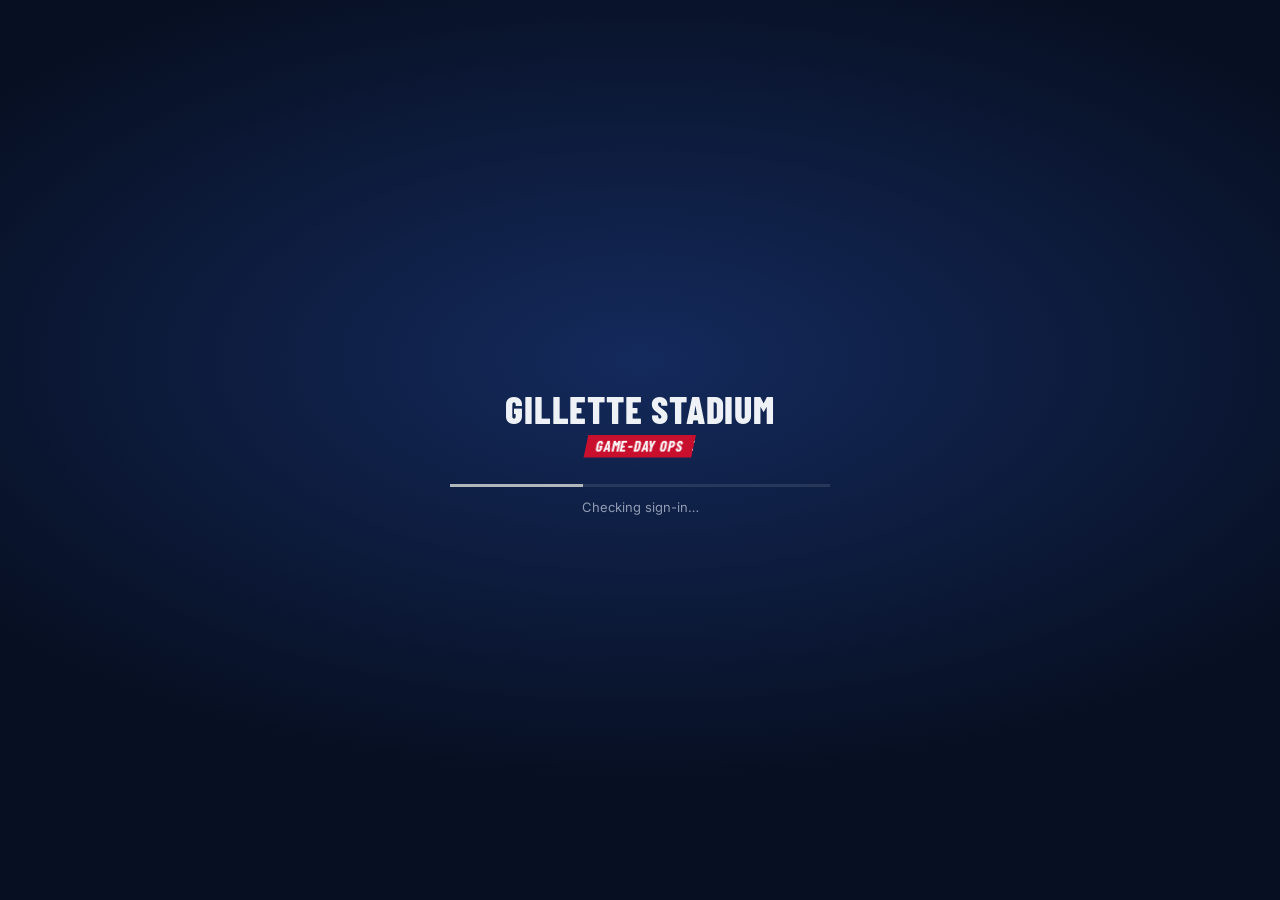
<file: index.html>
<!DOCTYPE html>
<html lang="en">
<head>
  <meta charset="utf-8" />
  <meta name="viewport" content="width=device-width, initial-scale=1" />
  <title>Gillette Stadium · Game-Day Ops</title>
  <link rel="preconnect" href="https://fonts.googleapis.com" />
  <link rel="preconnect" href="https://fonts.gstatic.com" crossorigin />
  <link href="https://fonts.googleapis.com/css2?family=Barlow+Condensed:wght@500;600;700;800&family=Inter:wght@400;500;600;700&display=swap" rel="stylesheet" />
  <!-- ArcGIS Maps SDK for JavaScript 5.1 (CDN: core + components + Calcite) -->
  <script type="module" src="https://js.arcgis.com/5.1/"></script>
  <link rel="stylesheet" href="styles.css" />
  <script type="module" src="header.js"></script>
  <script type="module" src="app.js"></script>
</head>
<body class="view-security">
  <!-- boot / sign-in -->
  <div id="boot" class="boot">
    <div class="boot-card">
      <div class="boot-brand"><span class="bb-a">GILLETTE STADIUM</span><span class="bb-b">GAME-DAY OPS</span></div>
      <div class="boot-bar"><i></i></div>
      <div id="bootMsg" class="boot-msg">Checking sign-in…</div>
    </div>
  </div>

  <!-- scorebug header -->
  <header id="scorebug" class="scorebug">
    <button id="brandHome" class="sb-brand" title="Reset to the opening view (Home)">
      <span class="sb-stripe"></span>
      <span class="sb-name"><b>GILLETTE STADIUM</b><small>GAME-DAY OPS · FOXBOROUGH</small></span>
    </button>
    <nav id="tabs" class="sb-tabs">
      <button data-v="security" class="on"><span class="k">1</span>SECURITY</button>
      <button data-v="carts"><span class="k">2</span>VIP CARTS</button>
      <button data-v="maint"><span class="k">3</span>MAINTENANCE</button>
      <button data-v="ops"><span class="k">4</span>OPERATIONS</button>
    </nav>
    <div id="kpis" class="sb-kpis"></div>
    <div class="sb-right">
      <div class="seg dim-seg" id="dimSeg" title="2D map or 3D scene (D)"><button data-d="2d" class="on">2D</button><button data-d="3d">3D</button></div>
      <div class="sb-clock"><span class="live-dot"></span><span>LIVE</span><b id="clock">--:--</b></div>
      <div class="sb-user"><span id="userName"></span><button id="signOutBtn" class="sb-icon" title="Sign out"><calcite-icon icon="sign-out" scale="s"></calcite-icon></button>
        <button id="hideHeaderBtn" class="sb-icon" title="Hide header (H)"><calcite-icon icon="chevrons-up" scale="s"></calcite-icon></button></div>
    </div>
  </header>
  <button id="headerTab" class="header-tab" title="Show header (H)"><calcite-icon icon="chevrons-down" scale="s"></calcite-icon></button>

  <!-- map -->
  <main class="stage">
    <arcgis-map id="map">
      <arcgis-zoom slot="top-left"></arcgis-zoom>
      <arcgis-expand slot="top-left" group="map-tools" mode="floating" expand-icon="layers">
        <arcgis-layer-list show-heading show-filter filter-placeholder="Filter layers" visibility-appearance="checkbox"></arcgis-layer-list>
      </arcgis-expand>
      <arcgis-expand slot="top-left" group="map-tools" mode="floating" expand-icon="legend">
        <arcgis-legend></arcgis-legend>
      </arcgis-expand>
      <arcgis-expand slot="top-left" group="map-tools" mode="floating" expand-icon="basemap">
        <arcgis-basemap-gallery></arcgis-basemap-gallery>
      </arcgis-expand>
      <arcgis-floor-filter slot="top-left"></arcgis-floor-filter>
    </arcgis-map>
    <arcgis-scene id="scene" hidden>
      <arcgis-zoom slot="top-left"></arcgis-zoom>
      <arcgis-navigation-toggle slot="top-left"></arcgis-navigation-toggle>
      <arcgis-compass slot="top-left"></arcgis-compass>
      <arcgis-expand slot="top-left" group="scene-tools" mode="floating" expand-icon="layers">
        <arcgis-layer-list show-heading show-filter filter-placeholder="Filter layers" visibility-appearance="checkbox"></arcgis-layer-list>
      </arcgis-expand>
      <arcgis-expand slot="top-left" group="scene-tools" mode="floating" expand-icon="legend">
        <arcgis-legend></arcgis-legend>
      </arcgis-expand>
      <arcgis-expand slot="top-left" group="scene-tools" mode="floating" expand-icon="basemap">
        <arcgis-basemap-gallery></arcgis-basemap-gallery>
      </arcgis-expand>
      <arcgis-floor-filter slot="top-left"></arcgis-floor-filter>
    </arcgis-scene>
    <div id="lowerThird" class="lower-third" hidden></div>
  </main>

  <!-- right board (slide-in) -->
  <aside id="board" class="board">
    <div class="board-h">
      <div class="bh-slab"><small id="boardKicker">CAMERAS · POSTS · INCIDENTS</small><b id="boardTitle">SECURITY DESK</b></div>
      <button id="boardRefresh" class="sb-icon" title="Refresh data"><calcite-icon icon="refresh" scale="s"></calcite-icon></button>
      <button id="boardToggle" class="sb-icon" title="Collapse board ( ] )"><calcite-icon icon="chevrons-right" scale="s"></calcite-icon></button>
    </div>
    <div class="board-body">
      <section data-v="carts" id="cartsBoard" hidden></section>
      <section data-v="security" id="secBoard"></section>
      <section data-v="maint" id="maintBoard" hidden></section>
      <section data-v="ops" id="opsBoard" hidden></section>
    </div>
  </aside>
  <button id="boardTab" class="board-tab" title="Open board ( ] )"><calcite-icon icon="chevrons-left" scale="s"></calcite-icon><span>BOARD</span></button>

  <!-- ticker -->
  <footer class="ticker">
    <div class="tk-label">GAME-DAY WIRE</div>
    <div class="tk-track"><div id="tickerRun" class="tk-run"></div></div>
    <div class="tk-note">Synthetic demo data</div>
  </footer>

  <!-- camera viewer -->
  <div id="camModal" class="cam-modal" hidden>
    <div class="cam-shell">
      <div class="cam-screen" id="camScreen">
        <img id="camImg" alt="Camera view" />
        <div class="cam-ovl tl"><b id="camId"></b><span id="camName"></span></div>
        <div class="cam-ovl tr"><span class="rec">● REC</span><span id="camTime"></span></div>
        <div class="cam-ovl bl" id="camWhere"></div>
        <div class="cam-ovl br" id="camType"></div>
        <div class="cam-fx" id="camFx"></div>
      </div>
      <div class="cam-side">
        <div class="cam-side-h"><span id="camStatus"></span><button id="camClose" class="sb-icon" title="Close (Esc)"><calcite-icon icon="x" scale="s"></calcite-icon></button></div>
        <dl id="camFacts" class="facts"></dl>
        <div class="cam-btns">
          <button id="camPrev" class="pbtn pb-neutral">◀ Prev</button>
          <button id="camMap" class="pbtn pb-reassign">Show on map</button>
          <button id="camNext" class="pbtn pb-neutral">Next ▶</button>
        </div>
        <p class="fineprint">Still rendered from the 3D Indoors model (geometry from the model, crowd synthetic). Not a live or recorded feed.</p>
      </div>
    </div>
  </div>

  <calcite-alert id="errAlert" kind="danger" icon="exclamation-mark-triangle" auto-close auto-close-duration="slow" placement="bottom-start">
    <div slot="title">Something went wrong</div>
    <div slot="message" id="errMsg"></div>
  </calcite-alert>
</body>
</html>
</file>
<file: styles.css>
/* =====================================================================================
   Gillette Stadium · Game-Day Ops – broadcast / scoreboard look
   Scorebug header, slide-in stat board on the right, game-day wire ticker at the bottom.
   Light theming: navy, silver, a single red accent. No logos.
   ===================================================================================== */
:root {
  --navy-0: #070f22;
  --navy-1: #0b1730;
  --navy-2: #12224a;
  --navy-3: #1c3166;
  --silver: #b0b7bc;
  --silver-2: #dfe3e6;
  --red: #c8102e;
  --red-d: #8e0a20;
  --gold: #d4af37;
  --ink: #eef2f7;
  --muted: #8f9bb3;
  --green: #2e8b57;
  --blue: #2f6db5;
  --purple: #6e4fa3;
  --top: 64px;
  --tick: 34px;
  --bw: 470px;
  --cond: "Barlow Condensed", "Arial Narrow", Arial, sans-serif;
  --sans: Inter, "Segoe UI", Arial, sans-serif;
}
[hidden] { display: none !important; }
* { box-sizing: border-box; }
html, body { margin: 0; height: 100%; overflow: hidden; background: var(--navy-0); color: var(--ink); font: 13px/1.35 var(--sans); }
button { font: inherit; color: inherit; }
body.header-hidden { --top: 0px; }

/* ---------------------------------------------------------------- boot */
.boot { position: fixed; inset: 0; z-index: 100; display: grid; place-items: center;
  background: radial-gradient(1200px 600px at 50% 40%, #142a5c 0%, var(--navy-0) 70%); transition: opacity .5s; }
.boot.hide { opacity: 0; pointer-events: none; }
.boot-card { width: 380px; text-align: center; }
.boot-brand { display: flex; flex-direction: column; font-family: var(--cond); letter-spacing: .06em; }
.bb-a { font-size: 38px; font-weight: 800; }
.bb-b { font-size: 15px; font-weight: 700; color: #fff; background: var(--red); align-self: center; padding: 1px 10px; transform: skewX(-12deg); }
.boot-bar { height: 3px; background: #ffffff1a; margin: 26px 0 12px; overflow: hidden; }
.boot-bar i { display: block; height: 100%; width: 35%; background: var(--silver); animation: slide 1.1s infinite ease-in-out; }
@keyframes slide { from { transform: translateX(-100%); } to { transform: translateX(300%); } }
.boot-msg { color: var(--muted); }
.boot-actions { margin-top: 18px; display: grid; gap: 10px; justify-items: center; }
.boot-help { color: var(--muted); font-size: 12px; }
.boot-help a { color: var(--silver-2); }

/* ---------------------------------------------------------------- scorebug */
.scorebug { position: fixed; top: 0; left: 0; right: 0; height: 64px; z-index: 20; display: flex; align-items: stretch;
  background: linear-gradient(180deg, #13244d 0%, var(--navy-1) 55%, #08122a 100%); border-bottom: 2px solid var(--silver);
  box-shadow: 0 6px 18px #0008; transition: transform .35s; }
body.header-hidden .scorebug { transform: translateY(-100%); }
.sb-brand { border: 0; margin: 0; cursor: pointer; text-align: left; font: inherit; transition: filter .15s;
  display: flex; align-items: center; gap: 12px; padding: 0 26px 0 0; background: linear-gradient(90deg, #fff 0, #e8ecef 100%);
  color: var(--navy-1); clip-path: polygon(0 0, 100% 0, calc(100% - 22px) 100%, 0 100%); min-width: 270px; }
.sb-stripe { width: 14px; height: 100%; background: linear-gradient(180deg, var(--red) 0 50%, var(--navy-2) 50% 100%); }
.sb-brand:hover { filter: brightness(1.06); }
.sb-brand:active { filter: brightness(.94); }
.sb-brand:focus-visible { outline: 3px solid var(--gold); outline-offset: -3px; }
.sb-name { display: flex; flex-direction: column; font-family: var(--cond); line-height: 1; }
.sb-name b { font-size: 25px; font-weight: 800; letter-spacing: .04em; }
.sb-name small { font-size: 12px; font-weight: 700; letter-spacing: .14em; color: var(--red); margin-top: 3px; }
.sb-tabs { display: flex; align-items: stretch; margin-left: 4px; }
.sb-tabs button { background: none; border: 0; cursor: pointer; font-family: var(--cond); font-weight: 700; font-size: 16px; letter-spacing: .07em;
  color: var(--muted); padding: 0 11px; display: flex; align-items: center; gap: 8px; position: relative; }
.sb-tabs button .k { font-size: 11px; width: 18px; height: 18px; display: grid; place-items: center; border: 1px solid #ffffff33; border-radius: 3px; }
.sb-tabs button:hover { color: var(--ink); }
.sb-tabs button.on { color: #fff; background: linear-gradient(180deg, #ffffff10, #ffffff00); }
.sb-tabs button.on::after { content: ""; position: absolute; left: 10px; right: 10px; bottom: 0; height: 4px; background: var(--red); }
.sb-tabs button.on .k { background: var(--red); border-color: var(--red); }
.sb-kpis { flex: 1; display: flex; align-items: center; gap: 6px; padding: 0 12px; overflow: hidden; }
.kpi { flex-shrink: 0; display: flex; flex-direction: column; justify-content: center; min-width: 70px; height: 46px; padding: 0 10px; background: #00000040;
  border: 1px solid #ffffff1a; border-top: 3px solid var(--k, var(--silver)); }
.kpi b { font-family: var(--cond); font-size: 24px; font-weight: 700; line-height: 1; letter-spacing: .02em; }
.kpi b small { font-size: 14px; color: var(--muted); font-weight: 600; }
.kpi span { font-size: 10px; letter-spacing: .1em; text-transform: uppercase; color: var(--muted); white-space: nowrap; }
.kpi.k-green { --k: var(--green); } .kpi.k-blue { --k: var(--blue); } .kpi.k-purple { --k: var(--purple); } .kpi.k-red { --k: var(--red); }
.kpi.k-red b { color: #ff6a7d; }
.sb-right { display: flex; align-items: center; gap: 10px; padding-right: 10px; }
.sb-clock { display: flex; align-items: center; gap: 6px; font-family: var(--cond); font-weight: 700; background: #000; padding: 6px 10px; border: 1px solid #ffffff22; }
.sb-clock span { font-size: 12px; letter-spacing: .12em; color: #ff5b6e; }
.sb-clock b { font-size: 22px; letter-spacing: .04em; min-width: 92px; text-align: right; font-variant-numeric: tabular-nums; }
.live-dot { width: 8px; height: 8px; border-radius: 50%; background: var(--red); animation: blink 1.2s infinite; }
@keyframes blink { 50% { opacity: .25; } }
.sb-user { display: flex; align-items: center; gap: 4px; color: var(--muted); font-size: 12px; }
.sb-icon { background: #ffffff10; border: 1px solid #ffffff22; border-radius: 4px; width: 28px; height: 28px; display: grid; place-items: center; cursor: pointer; color: var(--ink); }
.sb-icon:hover { background: #ffffff22; }
.header-tab { position: fixed; top: -2px; left: 50%; transform: translateX(-50%); z-index: 19; display: none; background: var(--navy-1); border: 1px solid var(--silver);
  border-top: 0; border-radius: 0 0 6px 6px; padding: 2px 16px; cursor: pointer; color: var(--ink); }
body.header-hidden .header-tab { display: block; }

/* ---------------------------------------------------------------- stage */
.stage { position: fixed; top: var(--top); left: 0; right: 0; bottom: var(--tick); transition: top .35s; }
arcgis-map, arcgis-scene { width: 100%; height: 100%; display: block; }
arcgis-layer-list, arcgis-legend, arcgis-basemap-gallery { max-height: min(62vh, 560px); overflow: auto; width: 300px; display: block; }
.dim-seg { border-color: #ffffff40; }
.dim-seg button { font-family: var(--cond); font-size: 16px; font-weight: 700; letter-spacing: .06em; padding: 6px 12px; }
.dim-seg.busy { opacity: .6; pointer-events: none; }
.lower-third { position: absolute; left: 70px; bottom: 18px; z-index: 5; background: linear-gradient(90deg, var(--navy-1), var(--navy-2)); border-left: 6px solid var(--red);
  padding: 8px 16px; font-family: var(--cond); box-shadow: 0 8px 22px #0009; max-width: 52vw; }
.lower-third b { font-size: 22px; letter-spacing: .04em; display: block; }
.lower-third span { font-size: 14px; color: var(--silver-2); letter-spacing: .04em; }

/* ---------------------------------------------------------------- board */
.board { position: fixed; top: calc(var(--top) + 10px); right: 10px; bottom: calc(var(--tick) + 10px); width: min(var(--bw), calc(100vw - 80px)); z-index: 15;
  display: flex; flex-direction: column; background: linear-gradient(180deg, #0d1b3bf2, #091430f5); border: 1px solid #ffffff22; box-shadow: 0 18px 40px #000a;
  transition: transform .35s ease, top .35s; }
body.board-collapsed .board { transform: translateX(calc(100% + 20px)); }
.board-tab { position: fixed; right: 0; top: calc(var(--top) + 90px); z-index: 14; display: none; flex-direction: column; align-items: center; gap: 6px; padding: 10px 6px;
  background: var(--red); border: 0; border-radius: 6px 0 0 6px; cursor: pointer; color: #fff; font-family: var(--cond); font-weight: 700; letter-spacing: .12em; }
.board-tab span { writing-mode: vertical-rl; }
body.board-collapsed .board-tab { display: flex; }
.board-h { display: flex; align-items: center; gap: 6px; padding: 0 8px 0 0; border-bottom: 2px solid var(--silver); }
.bh-slab { flex: 1; display: flex; flex-direction: column; padding: 8px 30px 8px 14px; background: linear-gradient(90deg, var(--red) 0, var(--red-d) 100%);
  clip-path: polygon(0 0, 100% 0, calc(100% - 18px) 100%, 0 100%); font-family: var(--cond); max-width: 340px; }
.bh-slab small { font-size: 11px; letter-spacing: .16em; font-weight: 700; opacity: .85; }
.bh-slab b { font-size: 22px; letter-spacing: .06em; line-height: 1; }
.board-h .sb-icon:first-of-type { margin-left: auto; }
.board-body { flex: 1; overflow: auto; padding: 10px 12px 14px; }
.board-body section > h3, .sec-h { font-family: var(--cond); font-weight: 700; font-size: 15px; letter-spacing: .12em; color: var(--silver-2); margin: 14px 0 6px;
  display: flex; align-items: center; gap: 8px; text-transform: uppercase; }
.sec-h::before { content: ""; width: 4px; height: 14px; background: var(--red); }
.sec-h small { margin-left: auto; font-family: var(--sans); font-size: 11px; letter-spacing: 0; color: var(--muted); text-transform: none; font-weight: 500; }
.fineprint { color: var(--muted); font-size: 11px; margin: 12px 2px 0; }

.pill { display: inline-block; font-size: 10.5px; font-weight: 700; letter-spacing: .04em; padding: 2px 7px; border-radius: 3px; color: #fff; white-space: nowrap; text-transform: uppercase; }
.pill.t-green { background: var(--green); } .pill.t-blue { background: var(--blue); } .pill.t-purple { background: var(--purple); } .pill.t-red { background: var(--red); }
.pill.t-muted { background: #4a556b; }
.t-red { color: #ff6a7d; }

/* controls */
.bd-controls { display: flex; align-items: center; gap: 10px; flex-wrap: wrap; margin: 2px 0 10px; }
.seg { display: inline-flex; border: 1px solid #ffffff2a; border-radius: 4px; overflow: hidden; }
.seg button { background: #ffffff08; border: 0; padding: 5px 10px; cursor: pointer; font-weight: 600; font-size: 12px; color: var(--muted); }
.seg button + button { border-left: 1px solid #ffffff2a; }
.seg button.on { background: var(--silver-2); color: var(--navy-1); }
.chk { display: inline-flex; align-items: center; gap: 5px; color: var(--muted); font-size: 12px; cursor: pointer; }
.chk input { accent-color: var(--red); }

/* ---------------------------------------------------------------- cart table */
.ctable { border: 1px solid #ffffff1a; }
.crow { display: grid; grid-template-columns: 44px minmax(90px, 1fr) 58px 104px 44px; gap: 4px 8px; align-items: center; padding: 7px 8px;
  border-bottom: 1px solid #ffffff12; cursor: pointer; position: relative; border-left: 4px solid var(--tone, transparent); }
.crow:not(.chead):hover { background: #ffffff0a; }
.crow.sel { background: linear-gradient(90deg, #d4af3722, #d4af3708); box-shadow: inset 0 0 0 1px #d4af3788; }
.chead { cursor: default; background: #00000055; font-size: 10px; letter-spacing: .12em; text-transform: uppercase; color: var(--muted); font-weight: 700; border-left-color: transparent; }
.crow > span { min-width: 0; }
.crow b, .crow small { display: block; overflow: hidden; text-overflow: ellipsis; white-space: nowrap; }
.crow small { color: var(--muted); font-size: 11px; }
.badge-c { display: flex; flex-direction: column; align-items: center; justify-content: center; width: 44px; height: 40px; background: linear-gradient(180deg, #f3f5f7, #c9cfd4);
  color: var(--navy-1); border-radius: 3px; box-shadow: inset 0 -3px 0 var(--tone, #888); font-family: var(--cond); }
.badge-c b { font-size: 21px; line-height: .9; } .badge-c small { font-size: 9px; letter-spacing: .14em; color: #44506a; }
.c-fl b { font-family: var(--cond); font-size: 19px; letter-spacing: .04em; line-height: 1; }
.c-eta { font-family: var(--cond); font-size: 18px; font-variant-numeric: tabular-nums; white-space: nowrap; line-height: 1.05; }
.c-eta small { display: block; font-family: var(--sans); font-size: 10px; letter-spacing: .06em; text-transform: uppercase; }
.c-act { grid-column: 2 / -1; display: flex; gap: 8px; align-items: center; justify-content: flex-end; padding-top: 4px; }
.c-act .c-st { margin-right: auto; }
.c-act .pbtn { font-size: 13px; padding: 5px 10px 4px; }
.c-more { grid-column: 1 / -1; font-size: 12px; color: var(--silver-2); background: #00000033; padding: 6px 8px; border-left: 2px solid var(--gold); }
.c-more b { display: inline; color: var(--muted); font-weight: 600; margin-right: 4px; }
.c-more div + div { margin-top: 3px; }

/* ---------------------------------------------------------------- physical buttons */
.pbtn { --b1: #e9edf1; --b2: #b9c1c8; --lip: #7d8791; --tx: var(--navy-1);
  position: relative; border: 0; border-radius: 5px; padding: 6px 10px 5px; cursor: pointer; font-family: var(--cond); font-weight: 700; font-size: 14px;
  letter-spacing: .06em; text-transform: uppercase; color: var(--tx); white-space: nowrap;
  background: linear-gradient(180deg, var(--b1) 0%, var(--b2) 100%);
  box-shadow: 0 4px 0 var(--lip), 0 6px 10px #0009, inset 0 1px 0 #ffffffb0, inset 0 -1px 0 #0000002a;
  transform: translateY(-2px); transition: transform .06s, box-shadow .06s, filter .1s; }
.pbtn:hover { filter: brightness(1.07); }
.pbtn:active, .pbtn.open { transform: translateY(2px); box-shadow: 0 0 0 var(--lip), 0 2px 4px #0009, inset 0 2px 4px #00000040; }
.pbtn .caret { display: inline-block; margin-left: 3px; transition: transform .15s; }
.pbtn.open .caret { transform: rotate(180deg); }
.pb-cancel { --b1: #e2364f; --b2: #a90c25; --lip: #5e0613; --tx: #fff; text-shadow: 0 1px 0 #0006; }
.pb-reassign { --b1: #3b6fc9; --b2: #1d3f86; --lip: #0d214d; --tx: #fff; text-shadow: 0 1px 0 #0006; }
.pb-neutral { --b1: #eef1f4; --b2: #b9c1c8; --lip: #6f7983; }

/* dropdown menu */
.menu { position: fixed; z-index: 60; width: 300px; max-height: min(460px, 70vh); display: flex; flex-direction: column; background: #0f1d3f; border: 1px solid #ffffff2e;
  border-top: 3px solid var(--silver); box-shadow: 0 18px 40px #000c; border-radius: 4px; animation: drop .12s ease-out; }
.menu-cancel { border-top-color: var(--red); } .menu-reassign { border-top-color: var(--blue); width: 330px; }
@keyframes drop { from { opacity: 0; transform: translateY(-6px); } }
.menu-h { padding: 8px 10px; border-bottom: 1px solid #ffffff1a; font-family: var(--cond); font-size: 16px; letter-spacing: .05em; }
.menu-h small { display: block; font-family: var(--sans); font-size: 11px; color: var(--muted); letter-spacing: 0; }
.menu-tabs { display: flex; border-bottom: 1px solid #ffffff1a; }
.menu-tabs button { flex: 1; background: none; border: 0; padding: 7px; cursor: pointer; color: var(--muted); font-weight: 600; font-size: 12px; }
.menu-tabs button.on { color: #fff; box-shadow: inset 0 -3px 0 var(--blue); }
.menu-search { margin: 8px; padding: 7px 9px; background: #00000055; border: 1px solid #ffffff2a; border-radius: 4px; color: var(--ink); font: inherit; outline: none; }
.menu-search:focus { border-color: var(--blue); }
.menu-list { overflow: auto; flex: 1; padding-bottom: 4px; }
.menu > .mi { margin: 0; }
.mi { display: flex; gap: 10px; align-items: flex-start; width: 100%; text-align: left; background: none; border: 0; padding: 8px 12px; cursor: pointer; color: var(--ink); }
.mi:hover { background: #ffffff12; }
.mi calcite-icon { margin-top: 2px; color: var(--silver); }
.mi b { display: block; font-weight: 600; } .mi small { display: block; color: var(--muted); font-size: 11px; }
.mi.cur { box-shadow: inset 3px 0 0 var(--gold); } .mi.cur b { color: var(--gold); }
.mi.danger b, .mi.danger calcite-icon { color: #ff6a7d; }
.mg { padding: 8px 12px 3px; font-size: 10px; letter-spacing: .14em; text-transform: uppercase; color: var(--muted); font-weight: 700; position: sticky; top: 0; background: #0f1d3f; }

/* ---------------------------------------------------------------- generic board pieces */
.stat-row { display: grid; grid-template-columns: repeat(auto-fit, minmax(78px, 1fr)); gap: 6px; }
.stat { background: #00000040; border: 1px solid #ffffff14; border-top: 3px solid var(--k, var(--silver)); padding: 6px 8px; }
.stat b { font-family: var(--cond); font-size: 26px; line-height: 1; display: block; }
.stat span { font-size: 10px; letter-spacing: .1em; text-transform: uppercase; color: var(--muted); }
.stat.k-green { --k: var(--green); } .stat.k-blue { --k: var(--blue); } .stat.k-purple { --k: var(--purple); } .stat.k-red { --k: var(--red); }
.list { display: grid; gap: 4px; }
.li { display: grid; grid-template-columns: 1fr auto; gap: 2px 10px; align-items: center; text-align: left; background: #ffffff07; border: 1px solid #ffffff10;
  border-left: 4px solid var(--tone, #556); padding: 7px 9px; cursor: pointer; width: 100%; }
.li:hover { background: #ffffff12; }
.li b { font-weight: 600; } .li small { grid-column: 1 / -1; color: var(--muted); font-size: 11.5px; }
.chips { display: flex; flex-wrap: wrap; gap: 5px; margin-bottom: 8px; }
.chips button { background: #ffffff0c; border: 1px solid #ffffff22; border-radius: 12px; padding: 3px 10px; cursor: pointer; font-size: 12px; color: var(--muted); }
.chips button.on { background: var(--silver-2); color: var(--navy-1); border-color: var(--silver-2); font-weight: 600; }
.leader { display: grid; grid-template-columns: 26px 1fr 130px 44px; gap: 8px; align-items: center; padding: 5px 4px; border-bottom: 1px solid #ffffff10; cursor: pointer; }
.leader:hover { background: #ffffff0a; }
.leader .rk { font-family: var(--cond); font-size: 18px; color: var(--muted); text-align: center; }
.leader .nm b { display: block; font-weight: 600; overflow: hidden; text-overflow: ellipsis; white-space: nowrap; } .leader .nm small { color: var(--muted); font-size: 11px; }
.leader .val { font-family: var(--cond); font-size: 20px; text-align: right; }
.hbar { height: 8px; background: #ffffff14; border-radius: 4px; overflow: hidden; }
.hbar i { display: block; height: 100%; background: var(--tone, var(--silver)); }
.mtx { display: grid; grid-template-columns: 1fr repeat(4, 46px); gap: 3px; font-size: 12px; }
.mtx > * { padding: 4px 6px; background: #ffffff07; }
.mtx .h { background: none; font-size: 10px; letter-spacing: .1em; color: var(--muted); text-transform: uppercase; text-align: center; }
.mtx .n { text-align: center; font-family: var(--cond); font-size: 16px; }
.mtx .n.z { color: #ffffff30; }

/* camera wall */
.camwall { display: grid; grid-template-columns: repeat(3, 1fr); gap: 5px; }
.thumb { position: relative; aspect-ratio: 16 / 9; background: #000; border: 1px solid #ffffff22; cursor: pointer; overflow: hidden; padding: 0; }
.thumb img { width: 100%; height: 100%; object-fit: cover; display: block; }
.thumb .tid { position: absolute; left: 3px; top: 2px; font: 700 9.5px/1 var(--sans); color: #fff; text-shadow: 0 1px 2px #000; letter-spacing: .04em; }
.thumb .tdot { position: absolute; right: 4px; top: 4px; width: 7px; height: 7px; border-radius: 50%; background: var(--green); box-shadow: 0 0 0 2px #0008; }
.thumb.st-red .tdot { background: var(--red); } .thumb.st-purple .tdot { background: #b393ff; }
.thumb.st-red { border-color: var(--red); }
.thumb:hover { outline: 2px solid var(--silver-2); }
.nosig { position: absolute; inset: 0; display: grid; place-items: center; font: 800 12px var(--cond); letter-spacing: .2em; color: #fff;
  background: repeating-linear-gradient(90deg, #c0c0c0 0 14%, #c0c000 14% 28%, #00c0c0 28% 42%, #00c000 42% 56%, #c000c0 56% 70%, #c00000 70% 84%, #0000c0 84% 100%); }
.nosig span { background: #000c; padding: 3px 8px; }
.fx-degraded img { filter: blur(1.4px) contrast(1.4) saturate(.4) brightness(1.1); }
.fx-obstructed::after { content: "VIEW OBSTRUCTED"; position: absolute; inset: 0; display: grid; place-items: center; font: 800 12px var(--cond); letter-spacing: .2em;
  background: radial-gradient(circle at 40% 45%, #000e 0 34%, #000a 55%, #0004 80%); color: #ffb3bd; }

/* camera viewer */
.cam-modal { position: fixed; inset: 0; z-index: 50; background: #000c; display: grid; place-items: center; backdrop-filter: blur(3px); }
.cam-shell { display: grid; grid-template-columns: minmax(0, 960px) 290px; gap: 0; max-width: 96vw; background: #0b1730; border: 1px solid #ffffff33; box-shadow: 0 30px 80px #000; }
.cam-screen { position: relative; aspect-ratio: 16 / 9; background: #000; overflow: hidden; font-family: "Courier New", monospace; color: #e8f1e8; }
.cam-screen img { width: 100%; height: 100%; object-fit: cover; display: block; }
.cam-screen::before { content: ""; position: absolute; inset: 0; pointer-events: none; z-index: 2;
  background: repeating-linear-gradient(0deg, #ffffff06 0 1px, transparent 1px 3px); }
.cam-ovl { position: absolute; z-index: 5; font-size: 14px; text-shadow: 0 0 3px #000, 0 1px 1px #000; letter-spacing: .04em; display: flex; flex-direction: column; gap: 2px; }
.cam-ovl.tl { left: 14px; top: 10px; } .cam-ovl.tr { right: 14px; top: 10px; text-align: right; }
.cam-ovl.bl { left: 14px; bottom: 10px; } .cam-ovl.br { right: 14px; bottom: 10px; text-align: right; }
.cam-ovl b { font-size: 16px; }
.rec { color: #ff3b4f; animation: blink 1.4s infinite; font-weight: 700; }
.cam-fx { position: absolute; inset: 0; z-index: 4; pointer-events: none; }
.cam-screen.fx-offline .cam-fx { background: repeating-linear-gradient(90deg, #c0c0c0 0 14%, #c0c000 14% 28%, #00c0c0 28% 42%, #00c000 42% 56%, #c000c0 56% 70%, #c00000 70% 84%, #0000c0 84% 100%); }
.cam-screen.fx-offline .cam-fx::after { content: "NO SIGNAL"; position: absolute; left: 50%; top: 50%; transform: translate(-50%, -50%); background: #000; padding: 10px 26px;
  font: 800 34px var(--cond); letter-spacing: .3em; color: #fff; }
.cam-screen.fx-offline .rec { display: none; }
.cam-screen.fx-degraded img { filter: blur(2px) contrast(1.5) saturate(.3) brightness(1.15); animation: jitter .25s steps(2) infinite; }
@keyframes jitter { 50% { transform: translate(1px, -1px); } }
.cam-screen.fx-degraded .cam-fx { background: repeating-linear-gradient(0deg, #ffffff14 0 2px, transparent 2px 5px); mix-blend-mode: screen; }
.cam-screen.fx-obstructed .cam-fx { background: radial-gradient(ellipse at 42% 48%, #000 0 30%, #000c 46%, #0006 70%, #0002 90%); }
.cam-screen.fx-obstructed .cam-fx::after { content: "LENS OBSTRUCTED · ANALYTICS SUSPENDED"; position: absolute; left: 50%; bottom: 46px; transform: translateX(-50%);
  background: #c8102ecc; color: #fff; padding: 4px 12px; font: 700 15px var(--cond); letter-spacing: .14em; }
.cam-side { display: flex; flex-direction: column; padding: 10px 12px; border-left: 2px solid var(--silver); }
.cam-side-h { display: flex; justify-content: space-between; align-items: center; }
.facts { display: grid; grid-template-columns: 92px 1fr; gap: 5px 8px; margin: 12px 0; font-size: 12.5px; }
.facts dt { color: var(--muted); text-transform: uppercase; font-size: 10px; letter-spacing: .1em; padding-top: 2px; }
.facts dd { margin: 0; }
.cam-btns { display: flex; gap: 8px; margin-top: auto; padding-top: 10px; }
.cam-btns .pbtn { flex: 1; font-size: 13px; padding: 7px 6px 6px; }

/* ---------------------------------------------------------------- ticker */
.ticker { position: fixed; left: 0; right: 0; bottom: 0; height: var(--tick); z-index: 20; display: flex; align-items: stretch; background: #f1f3f5; color: var(--navy-1);
  border-top: 2px solid var(--red); font-family: var(--cond); }
.tk-label { background: var(--navy-1); color: #fff; padding: 0 14px 0 12px; display: flex; align-items: center; font-weight: 800; letter-spacing: .14em; font-size: 15px;
  clip-path: polygon(0 0, 100% 0, calc(100% - 12px) 100%, 0 100%); padding-right: 24px; }
.tk-track { flex: 1; overflow: hidden; position: relative; }
.tk-run { position: absolute; white-space: nowrap; top: 0; bottom: 0; display: flex; align-items: center; animation: tick linear infinite; will-change: transform; }
@keyframes tick { from { transform: translateX(0); } to { transform: translateX(-50%); } }
.tk-item { font-size: 17px; font-weight: 600; letter-spacing: .02em; padding: 0 22px; display: inline-flex; align-items: center; gap: 8px; }
.tk-item i { width: 9px; height: 9px; display: inline-block; transform: rotate(45deg); background: var(--tone, var(--navy-2)); }
.tk-item time { color: #6a7486; font-size: 14px; }
.tk-note { display: flex; align-items: center; padding: 0 12px; font-family: var(--sans); font-size: 10.5px; color: #6a7486; border-left: 1px solid #0002; }

/* calcite in the dark board */
calcite-icon { --calcite-icon-color: currentColor; }
@media (max-width: 1800px) { .sb-user > span { display: none; } }
@media (max-width: 1100px) {
  .sb-kpis { display: none; }
  .sb-brand { min-width: 0; }
}
</file>
